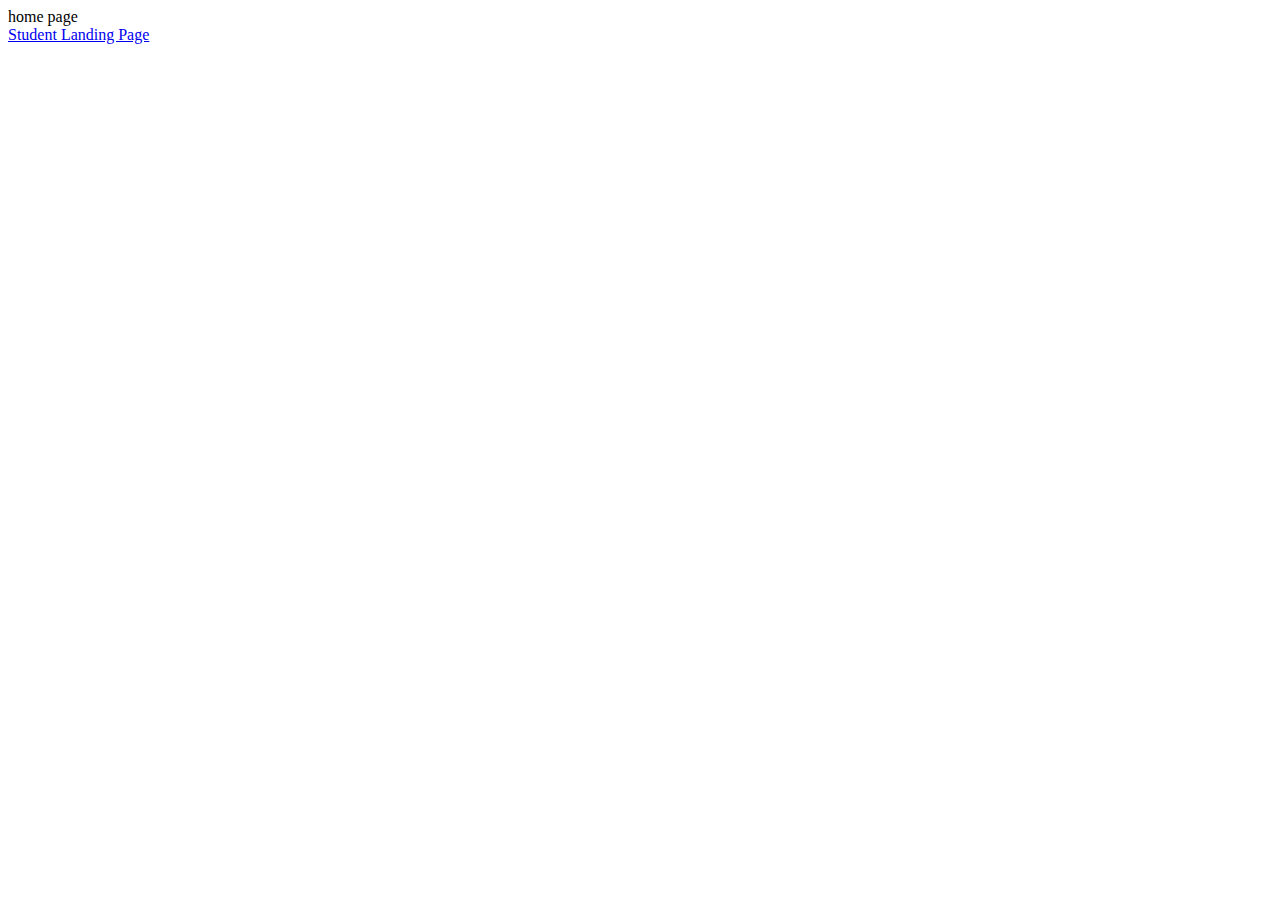
<file: index.html>
<!DOCTYPE html>
<html lang = "en-US">
    <head>
        <title>home page</title>
    </head>
    <body>
        home page<br>
        <a href="StudentLanding.html">Student Landing Page</a>
    </body>
   </html>
</file>
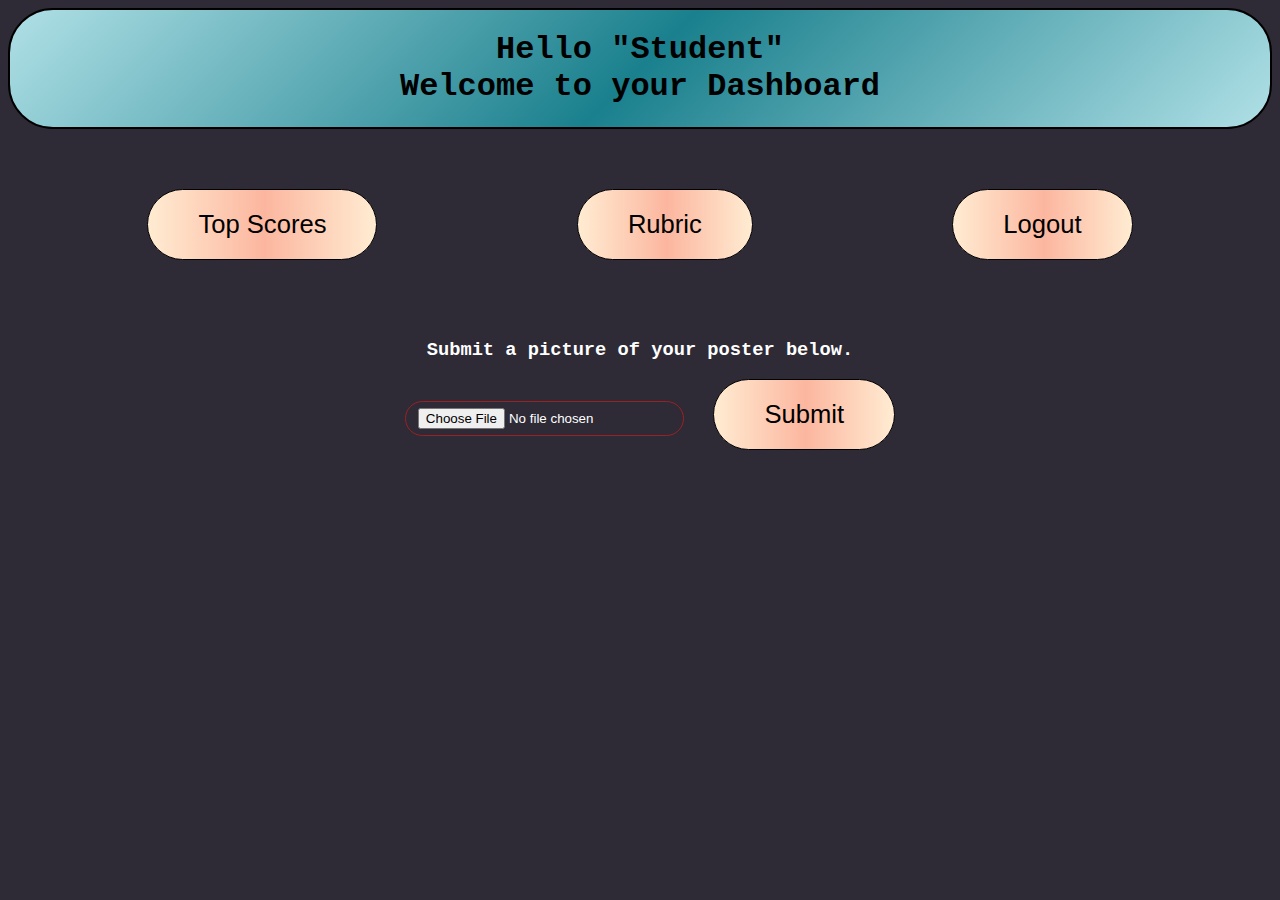
<file: StudentLanding.html>
<!DOCTYPE html>
<html lang = "en-US">

<head>
    <title>
        Student Landing
    </title>
    <link rel = "stylesheet" href = "StudentLanding.css"> <!-- /src/UI/css/StudentLanding.css -->
</head>

    <body>
        <div class = "container">
            <h1>Hello "Student"<br>Welcome to your Dashboard</h1>
        </div>
        <div class = "container2">
            <div class = "portion1"><a href="https://www.google.com" target="_blank"><button type="button">Top Scores</button></a></div> <!-- /src/UI/html/TopScores.html -->
            <div class = "portion2"><a href="https://www.google.com" target="_blank"><button type="button">Rubric</button></a></button></div> <!-- /src/UI/html/Rubric.html -->
            <div class = "portion3"><a href="https://www.google.com" target="_blank"><button type="button">Logout</button></a></button></div>
        </div>
        <div class = "container3">
            <div class = "instructions">
                <h3>Submit a picture of your poster below.</h3>
            </div>
            <div class = "submit">
                <label class="UploadFile">
                    <input type="file"/>
                </label>
                <button type="submit" name="button" id="button"> Submit</button>
            </div>
        </div>
    </body>
</html>
</file>
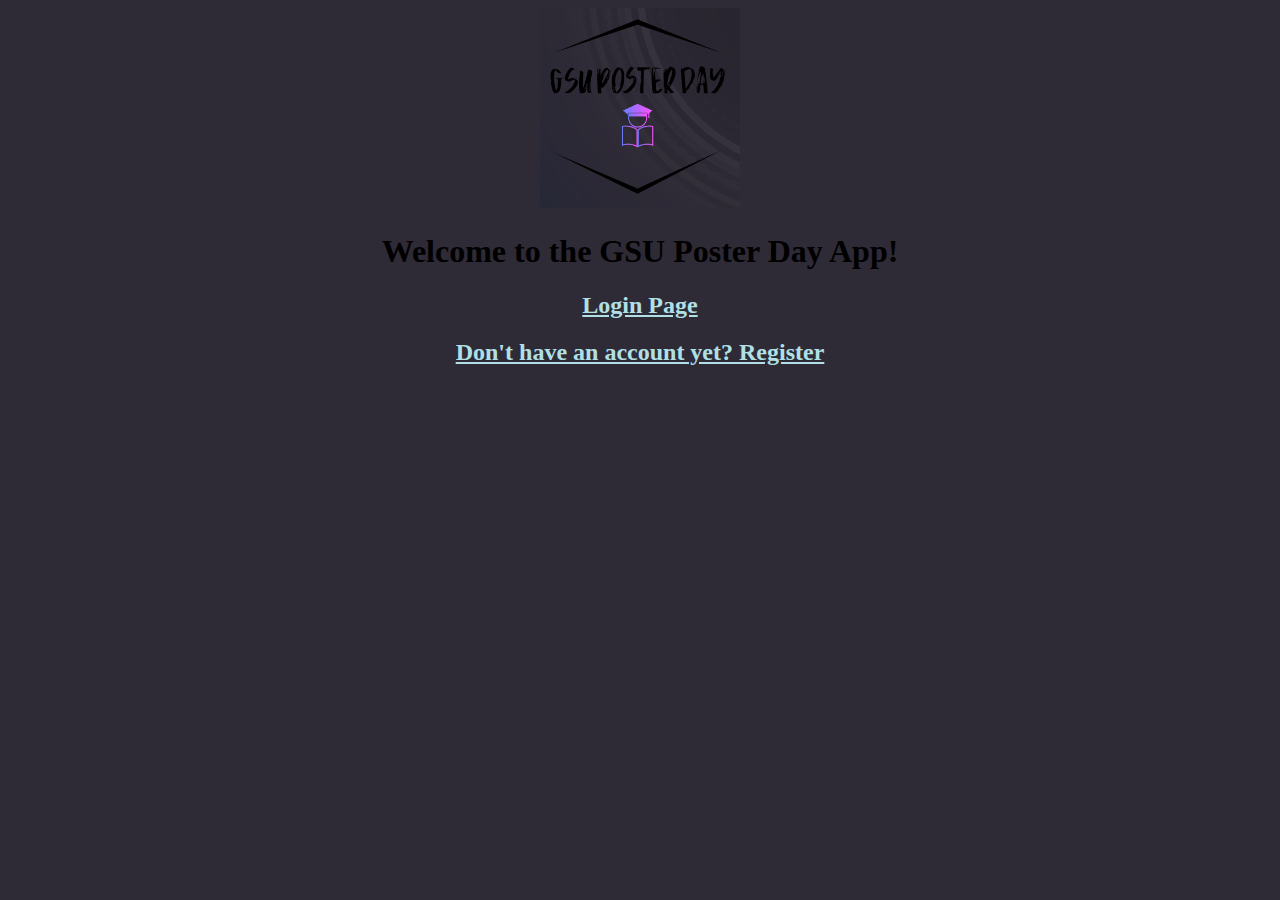
<file: src/home.html>
<!DOCTYPE html>
<html lang = "en-US">
    <head>
        <title>GSU Poster - Home Page</title>
        <link rel = "stylesheet" href = "home.css">
        <link rel = "icon" type = "image/x-icon" href = "images/Panther.png">
    </head>
    
    <body>
        <img src="images/logo.png" alt="logo" width="200"height="200">
        <div class = "container">
          <h1>Welcome to the GSU Poster Day App!</h1>
        </div>
        
        <h2><a href="login.html">Login Page</a></h2>
        <h2><a href="register.html">Don't have an account yet? Register</h2>
    </body>
</html>
</file>
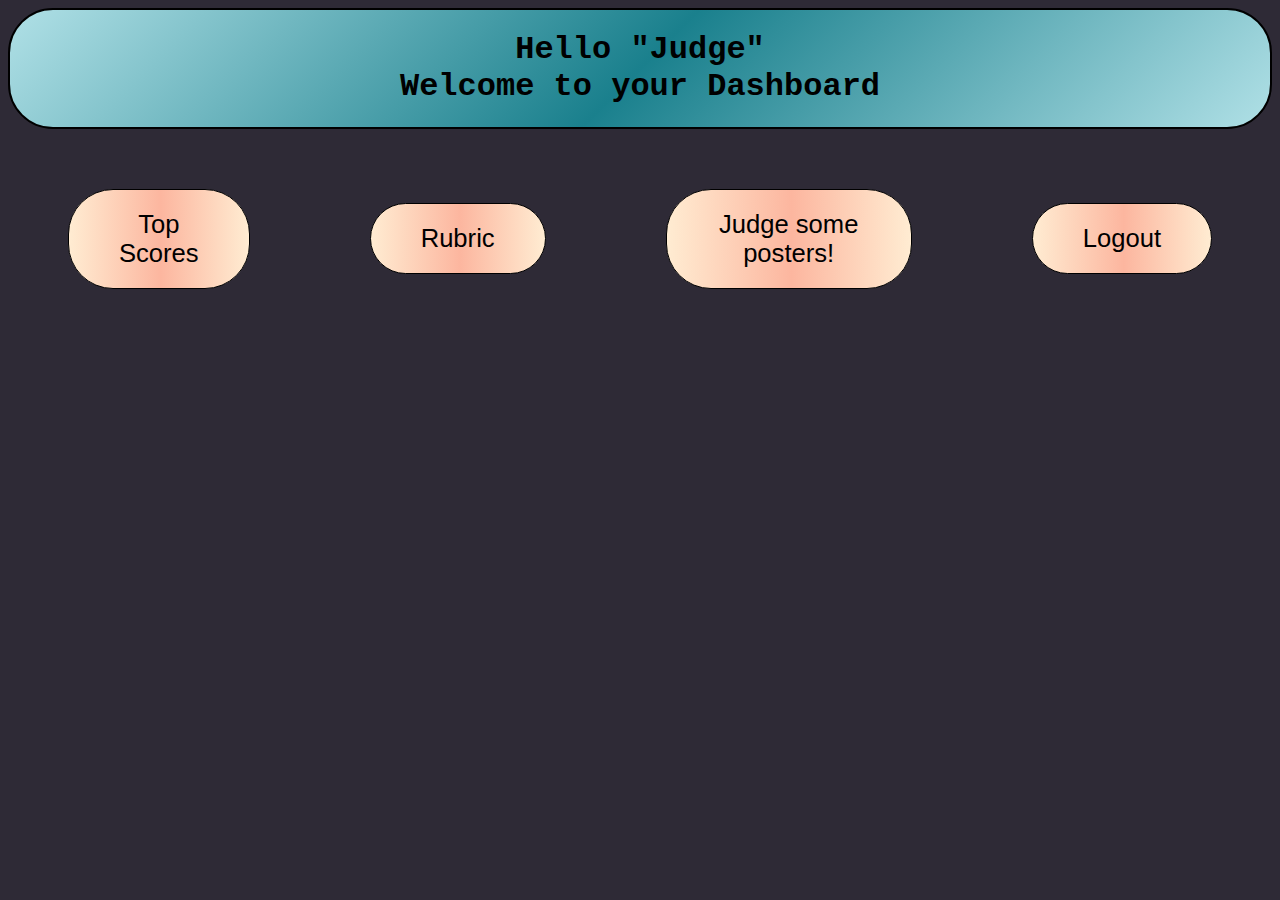
<file: src/JudgeLanding.html>
<!DOCTYPE html>
<html lang = "en-US">

<head>
    <title>
        GSU Poster - Judge Landing
    </title>
    <link rel = "stylesheet" href = "Dashboard.css"> <!-- /src/UI/css/StudentLanding.css -->
    <link rel = "icon" type = "image/x-icon" href = "images/Panther.png">
</head>

    <body>
        <div class = "container">
            <h1>Hello "Judge"<br>Welcome to your Dashboard</h1>
        </div>
        <div class = "container2">
            <div class = "portion1"><a href="TopScores.html" target=""><button type="button">Top Scores</button></a></div> <!-- /src/UI/html/TopScores.html -->
		
			<div class = "portion2"><a href="Rubric.html"><button type="button">Rubric</button></a></div> <!-- /src/UI/html/Rubric.html -->
<!--		<div class = "portion2"><button type="button" onclick = "showhide()">Rubric</button></button></div> -->
            <div class = "portion3"><a href="JudgeGrading.html" target=""><button type="button">Judge some posters!</button></a></button></div>
            <div class = "portion4"><a href="login.html"><button type="button">Logout</button></a></button></div>
        </div>

<!-- commented it out for later testing/improvement...
		<div id = "rubric">
			The grading criteria are:<br>
			Student was able to answer all questions presented by the judge. .... 1-10<br>
			Student gave an interactive and engaging presentation .... 1-10<br>
			Student's content was correct .... 1-10<br>
			Student's poster was creative, rich, and colorful .... 1-10<br><br>
			The total is out of 40 points, divided by 4 categories to create an average score out of 10.<br>
		</div>

<style>
	#rubric {
		display: none;
		color: white;
		padding: 20px 0;
		text-align: center;
		margin-top: 10px;
	}
</style>

<script>
	function showhide() {
		var x = document.getElementById("rubric");
		if (x.style.display == "none")
			x.style.display = "block";
		else
			x.style.display = "none";
	}
</script>
-->

    </body>
</html>
</file>
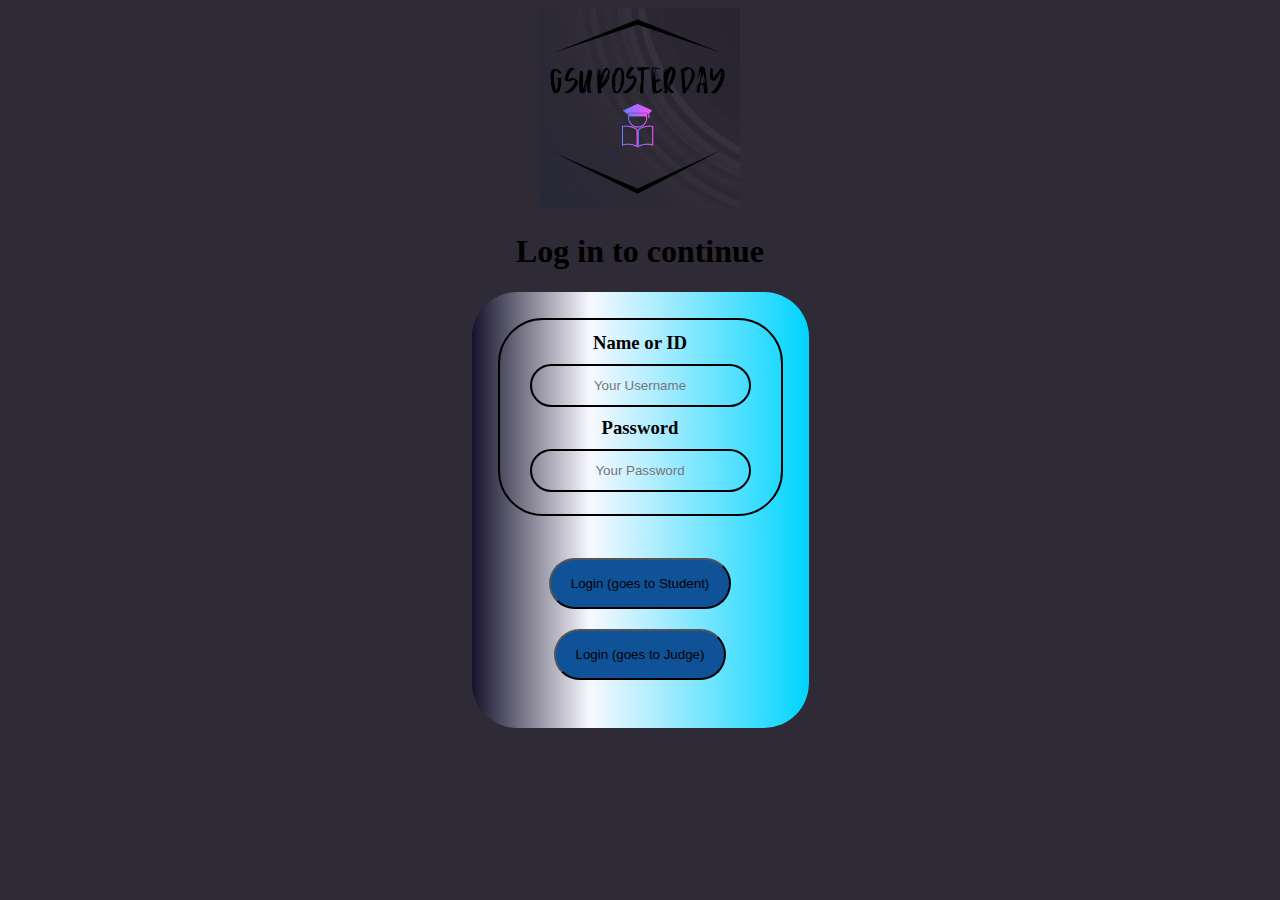
<file: src/login.html>
<!DOCTYPE html>
<html lang = "en-US">
	<head>
		<title>GSU Poster - Login</title>
		<link rel = "stylesheet" href = "login.css">
        <link rel = "icon" type = "image/x-icon" href = "images/Panther.png">
	</head>
	
	<body>
        <img src="images/logo.png" alt="logo" width="200"height="200">
		<div class = "container">
			<h1>Log in to continue</h1>
			<div class = "container2">
				<h3>
					<label for = "ID">Name or ID </label><br>
					<input type = "text" id = "ID" name = "ID" placeholder = "Your Username"><br>
					
					<label for = "Password">Password </label><br>
					<input type = "password" id = "Password" name = "Password" placeholder = "Your Password"> <br>
				</h3>

				<div class = "container3">
					<h2>
						<a href="StudentLanding.html"><button type = "button">Login (goes to Student)</button></a><br>
						<a href="JudgeLanding.html"><button type = "button">Login (goes to Judge)</button></a>
					</h2>
				</div>
			</div>
		</div>
		
	</body>
</html>
</file>
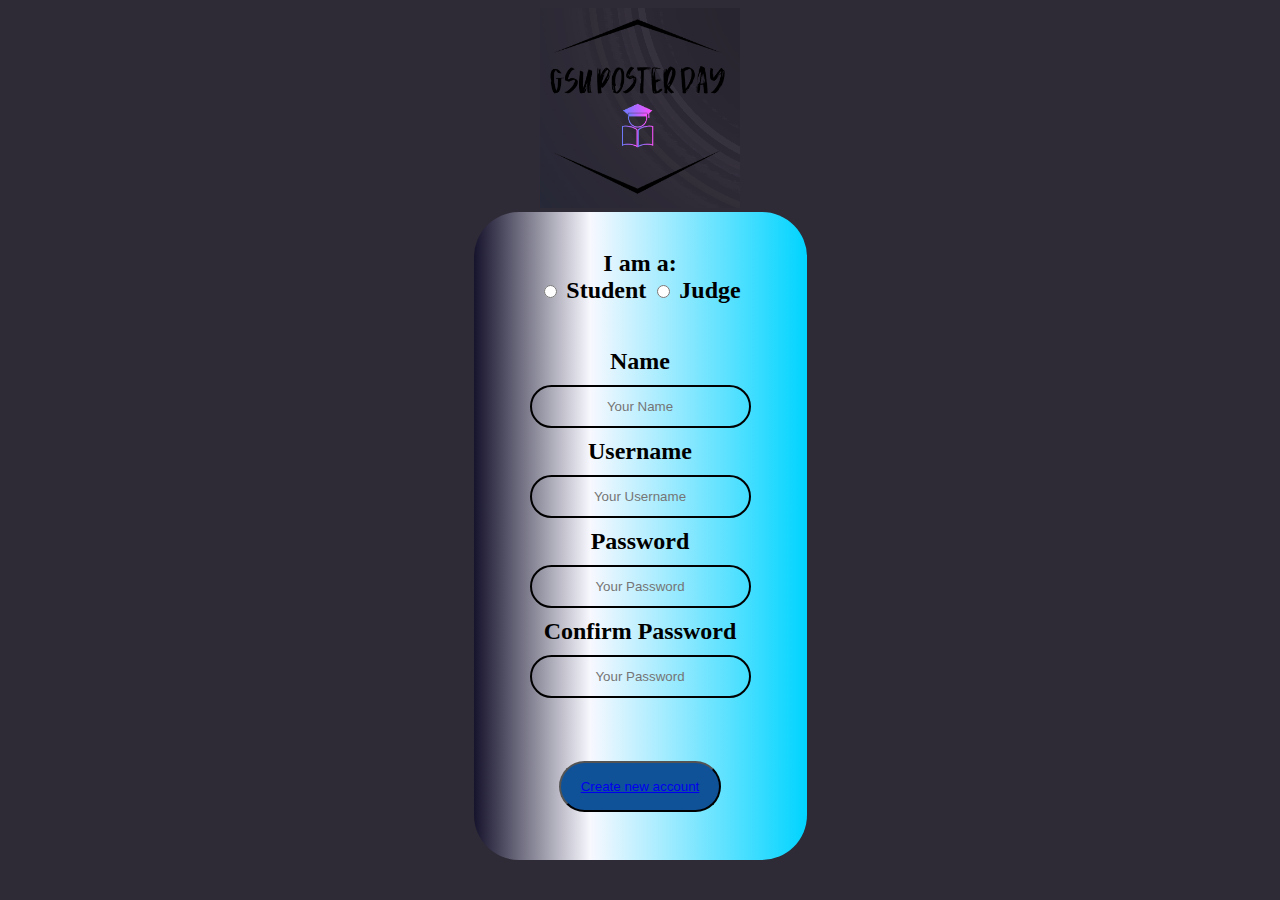
<file: src/register.html>
<!DOCTYPE html>
<html lang = "en-US">
	<head>
		<title>GSU Poster - Register</title>
		<link rel = "stylesheet" href = "login.css">
        <link rel = "icon" type = "image/x-icon" href = "images/Panther.png">
	</head>
	
	<body>
        <img src="images/logo.png" alt="logo" width="200"height="200">
		<div class = "container">
			<div class = "container2">
				<h2>
					I am a:<br>
					<input type = "radio" id = "student" name = "occupation">
					<label for = "student">Student</label>
					<input type = "radio" id = "judge" name = "occupation">
					<label for = "judge">Judge</label><br>
					
					<label for = "Name">Name</label><br>
					<input type = "text" id = "Name" name = "Name" placeholder = "Your Name"><br>
					
					<label for = "Username">Username</label><br>
					<input type = "text" id = "Username" name = "Username" placeholder = "Your Username"><br>
					
					<label for = "Password">Password</label><br>
					<input type = "password" id = "Password" name = "Password" placeholder = "Your Password"><br>
					
					<label for = "Confirm">Confirm Password</label><br>
					<input type = "password" id = "Confirm" name = "Confirm" placeholder = "Your Password"><br>
				</h2>
				
				<h1>
					<a href="login.html"><button type = "button">Create new account</a>
				</h1>
				
			</div>
		</div>
	</body>
</html>
</file>
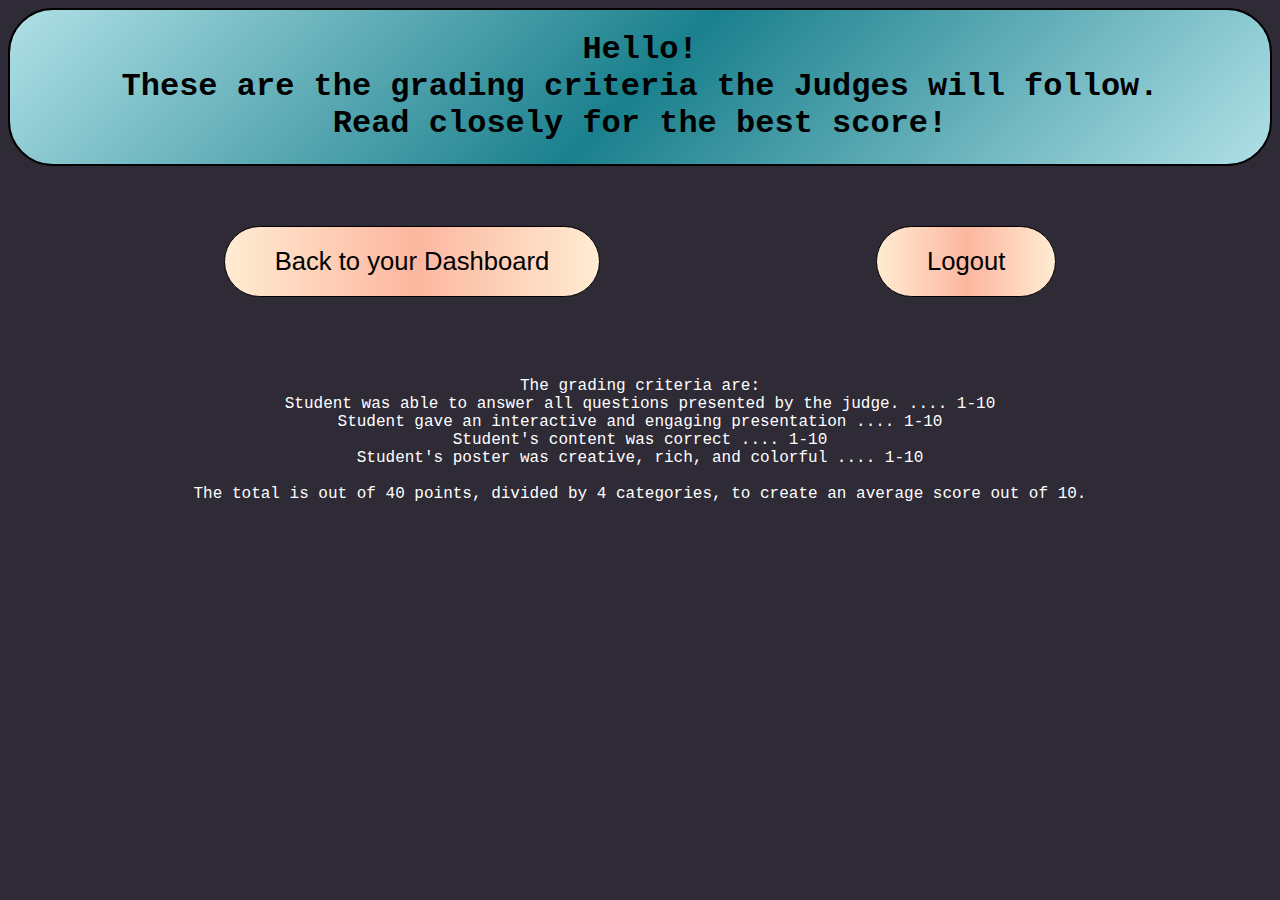
<file: src/Rubric.html>
<!DOCTYPE html>
<html lang = "en-US">

<head>
    <title>
        GSU Poster - Rubric
    </title>
    <link rel = "stylesheet" href = "Dashboard.css"> <!-- /src/UI/css/StudentLanding.css -->
    <link rel = "icon" type = "image/x-icon" href = "/images/Panther.png">
</head>

    <body>
        <div class = "container">
            <h1>Hello!<br>These are the grading criteria the Judges will follow. <br>Read closely for the best score!</h1>
        </div>
        <div class = "container2">
<!--            <div class = "portion2"><a href="TopScores.html" target=""><button type="button">Top Scores</button></a></button></div> <!-- /src/UI/html/Rubric.html -->
            <div class = "portion1"><button type="button" onclick="history.back()">Back to your Dashboard</button></a></div> <!-- /src/UI/html/TopScores.html -->
            <div class = "portion3"><a href="login.html"><button type="button">Logout</button></a></button></div>
        </div>
        <div class = "Rubric">
            The grading criteria are: <br>
            Student was able to answer all questions presented by the judge. .... 1-10<br>
            Student gave an interactive and engaging presentation .... 1-10<br>
            Student's content was correct .... 1-10<br>
            Student's poster was creative, rich, and colorful .... 1-10<br><br>
            The total is out of 40 points, divided by 4 categories, to create an average score out of 10.
        </div>
    </body>
</html>
</file>
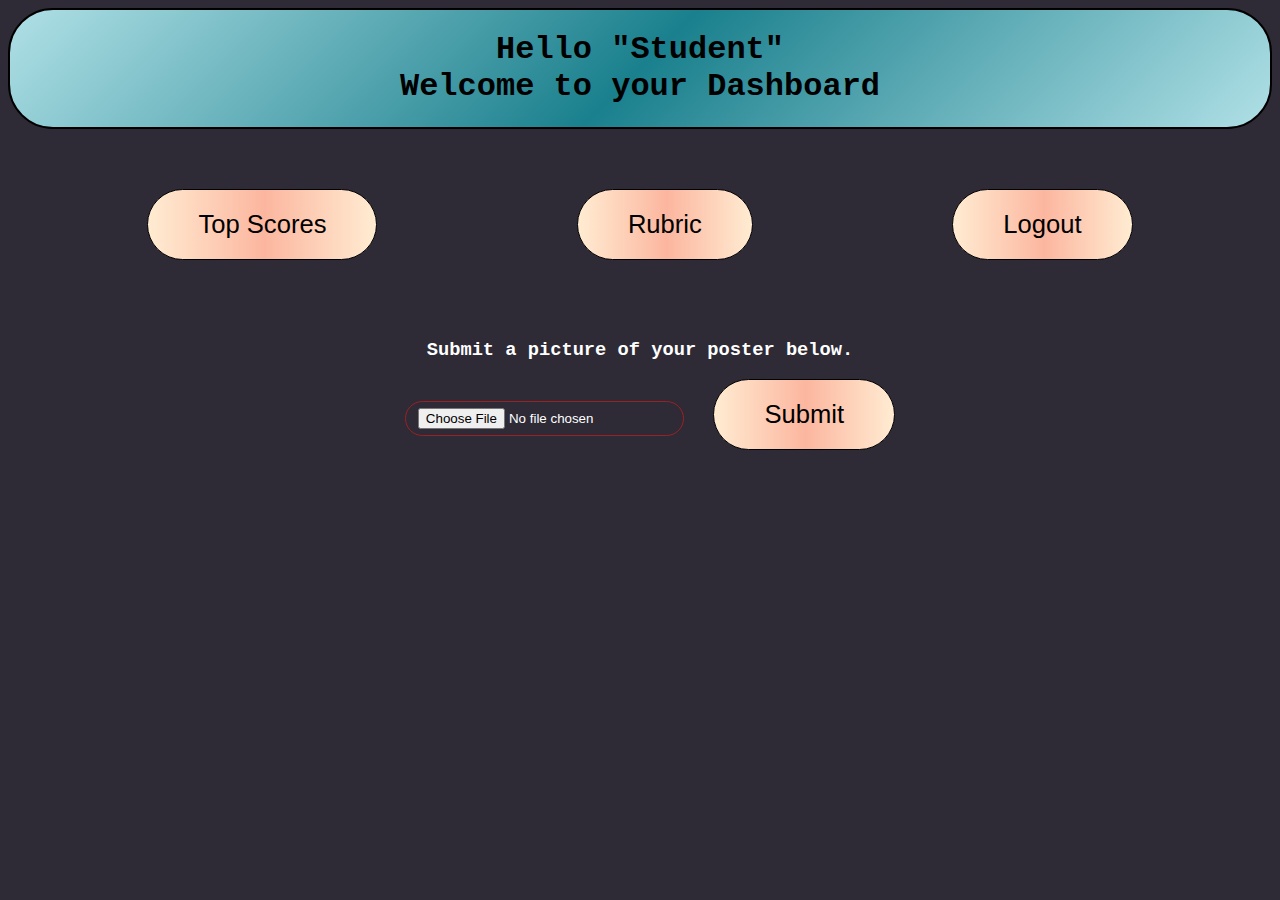
<file: src/StudentLanding.html>
<!DOCTYPE html>
<html lang = "en-US">

<head>
    <title>
        GSU Poster - Student Landing
    </title>
    <link rel = "stylesheet" href = "Dashboard.css"> <!-- /src/UI/css/StudentLanding.css -->
    <link rel = "icon" type = "image/x-icon" href = "imgaes/Panther.png">
</head>

    <body>
        <div class = "header">
            
        </div>
        <div class = "container">
            <h1>Hello "Student"<br>Welcome to your Dashboard</h1>
        </div>
        <div class = "container2">
            <div class = "portion1"><a href="TopScores.html" target=""><button type="button">Top Scores</button></a></div> <!-- /src/UI/html/TopScores.html -->
            <div class = "portion2"><a href="Rubric.html"><button type="button">Rubric</button></a></div> <!-- /src/UI/html/Rubric.html -->
<!--		<div class = "portion2"><button type="button" onclick = "showhide()">Rubric</button></button></div> -->
            <div class = "portion3"><a href="login.html" target=""><button type="button">Logout</button></a></button></div>
        </div>

<!-- commented it out for later testing/improvement...
	<div id = "rubric">
		The grading criteria are:<br>
		Student was able to answer all questions presented by the judge. .... 1-10<br>
		Student gave an interactive and engaging presentation .... 1-10<br>
		Student's content was correct .... 1-10<br>
		Student's poster was creative, rich, and colorful .... 1-10<br><br>
		The total is out of 40 points, divided by 4 categories to create an average score out of 10.<br>
	</div>
-->

        <div class = "container3">
            <div class = "instructions">
                <h3>Submit a picture of your poster below.</h3>
            </div>
            <div class = "submit">
                <label class="UploadFile">
                    <input type="file"/>
                </label>
                <button type="submit" name="button" id="button"> Submit</button>
            </div>
        </div>

<!--
<style>
	#rubric {
		display: none;
		color: white;
		padding: 20px 0;
		text-align: center;
		margin-top: 10px;
	}
</style>

<script>
	function showhide() {
		var x = document.getElementById("rubric");
		if (x.style.display == "none")
			x.style.display = "block";
		else
			x.style.display = "none";
	}
</script>
-->

    </body>
</html>
</file>
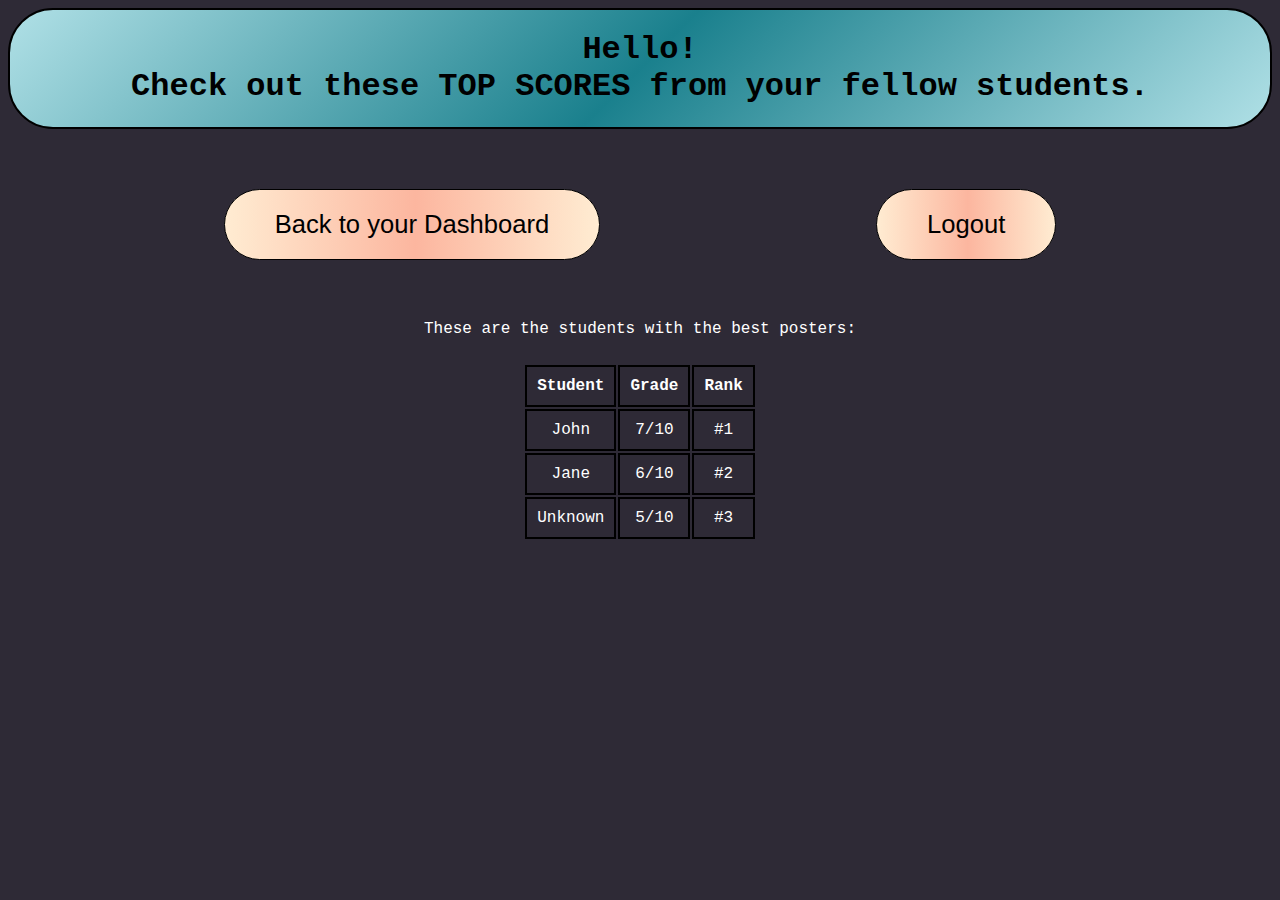
<file: src/TopScores.html>
<!DOCTYPE html>
<html lang = "en-US">

<head>
    <title>
        GSU Poster - Top Scores
    </title>
    <link rel = "stylesheet" href = "Dashboard.css"> <!-- /src/UI/css/StudentLanding.css -->
    <link rel = "icon" type = "image/x-icon" href = "/images/Panther.png">
</head>

    <body>
        <div class = "container">
            <h1>Hello!<br>Check out these TOP SCORES from your fellow students.</h1>
        </div>
        <div class = "container2">
<!--            <div class = "portion2"><a href="Rubric.html" target=""><button type="button">Rubric</button></a></button></div> <!-- /src/UI/html/Rubric.html -->
            <div class = "portion1"><button type="button" onclick="history.back()">Back to your Dashboard</button></div> <!-- /src/UI/html/TopScores.html -->
            <div class = "portion3"><a href="login.html"><button type="button">Logout</button></a></button></div>
        </div>
        <div class = "TopScores">
            These are the students with the best posters: 
            <div class = "StudentScores">
                <table>
                    <tr>
                        <th>Student</th>
                        <th>Grade</th>
                        <th>Rank</th>
                    </tr>
                    <tr>
                        <td>John</td>
                        <td>7/10</td>
                        <td>#1</td>
                    </tr>
                    <tr>
                        <td>Jane</td>
                        <td>6/10</td>
                        <td>#2</td>
                    </tr>
                    <tr>
                        <td>Unknown</td>
                        <td>5/10</td>
                        <td>#3</td>
                    </tr>
            </div>
        </div>
    </body>
</html>
</file>
<file: StudentLanding.css>
html{
    background: #2e2a36;
}
body{
    font-family:'Courier New', Courier, monospace;
}

.container{
    display:flex;
    justify-content: center;
    text-align: center;
    background:linear-gradient(-45deg,powderblue ,rgb(26, 128, 141),powderblue);
    /* padding: 10px; */
    border: 2px solid black;
    border-radius: 45px;
    /* margin-left: 50px;
    margin-right: 50px;
    margin-bottom: 50px;
    margin-top:75px; */
}

button{
    background-image: linear-gradient(to right, #ffecd2 0%, #fcb69f 51%, #ffecd2 100%);
    border: 1px solid black;
    border-radius: 45px;
    color: black;
    padding: 20px 50px;
    text-align: center;
    text-decoration: none;
    display: inline-block;
    font-size: 160%;
}

button:hover{
    background-color: black;
    color:#3dad57;
}

.container2{
    display: flex;
    text-align: center;
    flex-direction: row;
    justify-content: space-evenly;
    align-items:center;
    align-content: center;
}
.portion1{
    padding: 10px;
    margin: 50px;
}
.portion2{
    padding: 10px;
    margin: 50px;
}
.portion3{
    padding: 10px;
    margin: 50px;
}
.container3 {
    text-align: center;
    color: white;
}
.UploadFile {
    text-align: center;
    align-items: center;
    justify-content: center;
    align-content: center;
    border: 1px solid #9b2222;
    border-radius: 45px;
    display: inline-block;
    padding: 6px 12px;
    margin:20px;
    cursor: pointer;
}
</file>
<file: src/home.css>
/* This file serves as the css stylesheet for home.html */
html{
    background: #2e2a36;
    text-align: center;
  }
  a{
    color:powderblue
  }
  a:visited{
    text-decoration:solid;
    color:powderblue;
}
</file>
<file: src/Dashboard.css>
/* This file serves as the css stylesheet for StudentLanding.html, JudgeLanding.html, TopScores.html, and Rubric.html  */
html{
    background: #2e2a36;
}
body{
    font-family:'Courier New', Courier, monospace;
    color:black;
}

.container{
    display:flex;
    justify-content: center;
    text-align: center;
    background:linear-gradient(-45deg,powderblue ,rgb(26, 128, 141),powderblue);
    /* padding: 10px; */
    border: 2px solid black;
    border-radius: 45px;
    /* margin-left: 50px;
    margin-right: 50px;
    margin-bottom: 50px;
    margin-top:75px; */
}

button{
    background-image: linear-gradient(to right, #ffecd2 0%, #fcb69f 51%, #ffecd2 100%);
    border: 1px solid black;
    border-radius: 45px;
    color: black;
    padding: 20px 50px;
    text-align: center;
    text-decoration: none;
    display: inline-block;
    font-size: 160%;
}

button:hover{
    background-color: black;
    color:#3dad57;
}

.container2{
    display: flex;
    text-align: center;
    flex-direction: row;
    justify-content: space-evenly;
    align-items:center;
    align-content: center;
}
.portion1{
    padding: 10px;
    margin: 50px;
}
.portion2{
    padding: 10px;
    margin: 50px;
}
.portion3{
    padding: 10px;
    margin: 50px;
}
.portion4{
    padding: 10px;
    margin: 50px;
}
.container3 {
    text-align: center;
    color:white;
}
.UploadFile {
    text-align: center;
    align-items: center;
    justify-content: center;
    align-content: center;
    border: 1px solid #9b2222;
    border-radius: 45px;
    display: inline-block;
    padding: 6px 12px;
    margin:20px;
    cursor: pointer;
}

.TopScores{
    color:white;
    text-align: center;
}
.StudentScores{
    display:table;
    margin: auto;
    margin-top:25px;
}
.StudentScores th,td{
    border:2px solid black;
    margin:10px;
    padding:10px;
}
.Rubric{
    color:white;
    text-align: center;
    margin: 20px;
}
</file>
<file: src/login.css>
/* This file serves as the css stylesheet for login.html and register.html */
html {
	background: #2e2a36;
}
body{
    text-align: center;
}
input[type=radio]{
    margin-bottom:50px;
}
input[type=text], input[type=password] {
    background-color:transparent;
    text-align: center;
	padding: 12px 20px;
	margin: 10px;
	border: 2px solid black;
    border-radius:45px;
}

button {
	background-color: #0f5298;
	color: white;
	padding: 16px 20px;
	margin: 10px;
	cursor: pointer;
}
input[type=text]:focus, input[type=password]:focus{
   outline:2px solid green;
}
.container{
    display: grid;
    min-height: 45vh;
    place-content: center;
    text-align: center;
}
.container2 {
    display:inline-block;
	padding: 16px;
    border: 0px solid red;
    border-radius: 45px;
    background: linear-gradient(90deg, rgba(2,0,36,0.5578606442577031) 0%, rgba(248,248,255,1) 35%, rgba(0,212,255,1) 100%);
}
button{
    color:black;
    border-radius: 45px;
}
a:visited{
    text-decoration:solid;
    color:black;
}
button:hover{
    background-color: green;
}
.container2 h2{
    display:inline-block;
    text-align: center;
    background-color:transparent;
	padding: 12px 20px;
	margin: 10px;
	border: 0px solid black;
    border-radius:45px;
}

.container2 h3{
    display:inline-block;
    text-align: center;
    background-color:transparent;
	padding: 12px 20px;
	margin: 10px;
	border: 2px solid black;
    border-radius:45px;
}

.container3{
    display:flex;
    justify-content: center;
}
</file>
